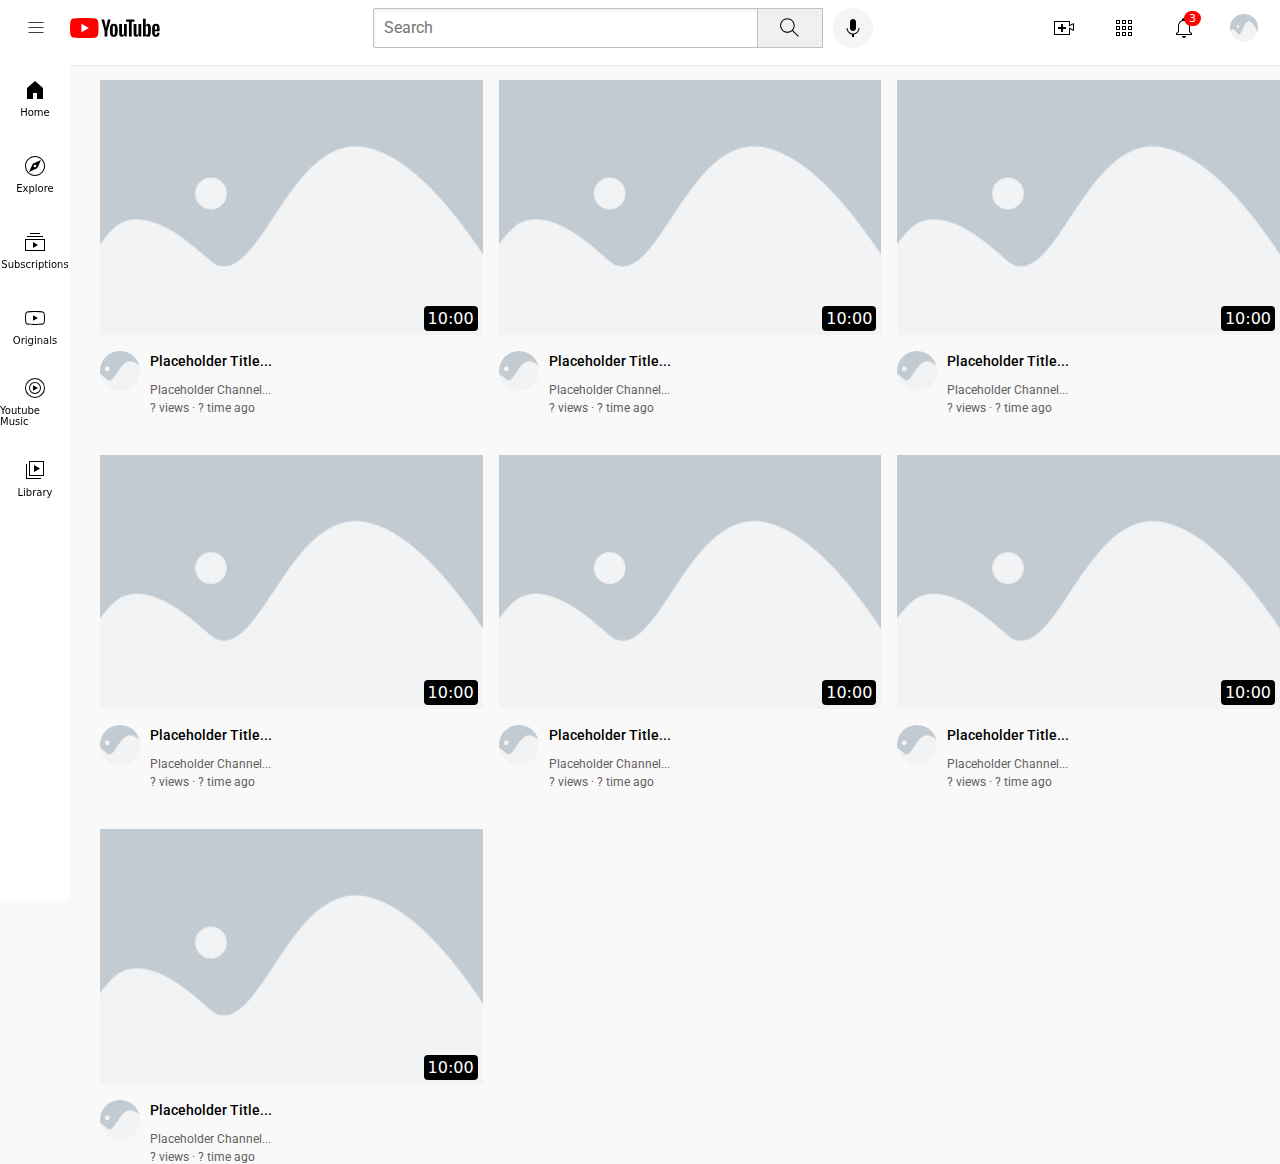
<file: index.html>
<!DOCTYPE html>
<html>
<head>
  <title>YouTube</title>

  <link rel="preconnect" href="https://fonts.googleapis.com">
  <link rel="preconnect" href="https://fonts.gstatic.com" crossorigin>
  <link href="https://fonts.googleapis.com/css2?family=Roboto:wght@400;500;700&display=swap" rel="stylesheet">
  <link rel="stylesheet" href="styles/youtube_videos.css">
  <link rel="stylesheet" href="styles/youtube_header.css">
  <link rel="stylesheet" href="styles/youtube_general.css">
  <link rel="stylesheet" href="styles/youtube_sidebar.css">
</head>
<body style="padding-top: 80px; padding-left: 100px; margin: 0; font-family: system-ui, -apple-system, BlinkMacSystemFont, 'Segoe UI', Roboto, Oxygen, Ubuntu, Cantarell, 'Open Sans', 'Helvetica Neue', sans-serif; height: 1000px; background-color: rgb(250, 249, 249);">
  <div class="header">
    <!-- Seção esquerda -->
    <div class="left-section">
      <img src="assets/icons/hamburger-menu.svg" alt="" class="hamburger-icon">
      <img src="assets/icons/youtube-logo.svg" alt="" class="youtube-icon-logo">
    </div>

    <!-- Seção do meio com busca -->
    <div class="middle-section">
      <input class="search-bar" type="text" placeholder="Search">
      
      <button class="search-button">
        <img src="assets/icons/search.svg" alt="" class="search-button-icon">
        <div class="tooltip">Search</div>
      </button>
      
      <button class="voice-button">
        <img src="assets/icons/voice-search-icon.svg" alt="" class="voice-button-icon">
        <div class="tooltip">Search with Voice</div>
      </button>
    </div>

    <!-- Seção direita com ícones -->
    <div class="right-section">
      <div class="icon-button">
        <img src="assets/icons/upload.svg" alt="Upload" class="upload-icon">
        <div class="tooltip">Create</div>
      </div>

      <div class="icon-button">
        <img src="assets/icons/youtube-apps.svg" alt="Apps" class="apps-icon">
        <div class="tooltip">Apps</div>
      </div>

      <div class="icon-button notification-number">
        <img src="assets/icons/notifications.svg" alt="Notificações" class="notifications-icon">
        <div class="notification-count">3</div>
        <div class="tooltip">Notifications</div>
      </div>

      <div class="icon-button">
        <img src="assets/profile-pictures/placeholder image.png" alt="Perfil" class="current-user">
        <div class="tooltip">Your Channel</div>
      </div>
    </div>
  </div>

  <!-- Sidebar -->
  <div class="sidebar">
    <div class="sidebar-link">
      <img src="assets/icons/home.svg" alt="">
      <div>Home</div>
    </div>
    <div class="sidebar-link">
      <img src="assets/icons/explore.svg" alt="">
      <div>Explore</div>
    </div>
    <div class="sidebar-link">
      <img src="assets/icons/subscriptions.svg" alt="">
      <div>Subscriptions</div>
    </div>
    <div class="sidebar-link">
      <img src="assets/icons/originals.svg" alt="">
      <div>Originals</div>
    </div>
    <div class="sidebar-link">
      <img src="assets/icons/youtube-music.svg" alt="">
      <div>Youtube Music</div>
    </div>
    <div class="sidebar-link">
      <img src="assets/icons/library.svg" alt="">
      <div>Library</div>
    </div>
  </div>

  <!-- Grade de vídeos -->
  <div class="video-grid">
    <div class="video-preview">
      <div class="thumbnail-row">
        <img class="thumbnail" src="assets/thumbnails/placeholder image.png">
        <div class="video-time">10:00</div>
      </div>
      <div class="video-info-grid">
        <div class="channel-picture">
          <img class="profile-picture" src="assets/profile-pictures/placeholder image.png">
        </div>
        <div class="video-info">
          <p class="video-title">Placeholder Title...</p>
          <p class="video-author">Placeholder Channel...</p>
          <p class="video-stats">? views · ? time ago</p>
        </div>
      </div>
    </div>
    
    <div class="video-preview">
      <div class="thumbnail-row">
        <img class="thumbnail" src="assets/thumbnails/placeholder image.png">
        <div class="video-time">10:00</div>
      </div>
      <div class="video-info-grid">
        <div class="channel-picture">
          <img class="profile-picture" src="assets/profile-pictures/placeholder image.png">
        </div>
        <div class="video-info">
          <p class="video-title">Placeholder Title...</p>
          <p class="video-author">Placeholder Channel...</p>
          <p class="video-stats">? views · ? time ago</p>
        </div>
      </div>
    </div>

    <div class="video-preview">
      <div class="thumbnail-row">
        <img class="thumbnail" src="assets/thumbnails/placeholder image.png">
        <div class="video-time">10:00</div>
      </div>
      <div class="video-info-grid">
        <div class="channel-picture">
          <img class="profile-picture" src="assets/profile-pictures/placeholder image.png">
        </div>
        <div class="video-info">
          <p class="video-title">Placeholder Title...</p>
          <p class="video-author">Placeholder Channel...</p>
          <p class="video-stats">? views · ? time ago</p>
        </div>
      </div>
    </div>

    <div class="video-preview">
      <div class="thumbnail-row">
        <img class="thumbnail" src="assets/thumbnails/placeholder image.png">
        <div class="video-time">10:00</div>
      </div>
      <div class="video-info-grid">
        <div class="channel-picture">
          <img class="profile-picture" src="assets/profile-pictures/placeholder image.png">
        </div>
        <div class="video-info">
          <p class="video-title">Placeholder Title...</p>
          <p class="video-author">Placeholder Channel...</p>
          <p class="video-stats">? views · ? time ago</p>
        </div>
      </div>
    </div>

    <div class="video-preview">
      <div class="thumbnail-row">
        <img class="thumbnail" src="assets/thumbnails/placeholder image.png">
        <div class="video-time">10:00</div>
      </div>
      <div class="video-info-grid">
        <div class="channel-picture">
          <img class="profile-picture" src="assets/profile-pictures/placeholder image.png">
        </div>
        <div class="video-info">
          <p class="video-title">Placeholder Title...</p>
          <p class="video-author">Placeholder Channel...</p>
          <p class="video-stats">? views · ? time ago</p>
        </div>
      </div>
    </div>

    <div class="video-preview">
      <div class="thumbnail-row">
        <img class="thumbnail" src="assets/thumbnails/placeholder image.png">
        <div class="video-time">10:00</div>
      </div>
      <div class="video-info-grid">
        <div class="channel-picture">
          <img class="profile-picture" src="assets/profile-pictures/placeholder image.png">
        </div>
        <div class="video-info">
          <p class="video-title">Placeholder Title...</p>
          <p class="video-author">Placeholder Channel...</p>
          <p class="video-stats">? views · ? time ago</p>
        </div>
      </div>
    </div>

    <div class="video-preview">
      <div class="thumbnail-row">
        <img class="thumbnail" src="assets/thumbnails/placeholder image.png">
        <div class="video-time">10:00</div>
      </div>
      <div class="video-info-grid">
        <div class="channel-picture">
          <img class="profile-picture" src="assets/profile-pictures/placeholder image.png">
        </div>
        <div class="video-info">
          <p class="video-title">Placeholder Title...</p>
          <p class="video-author">Placeholder Channel...</p>
          <p class="video-stats">? views · ? time ago</p>
        </div>
      </div>
    </div>

  </div>
</body>
</html>
</file>
<file: styles/youtube_videos.css>
/* YouTube Videos Styles */

.thumbnail {
  width: 100%;
}

.video-title {
  margin-top: 0;
  font-size: 14px;
  font-weight: 500;
  line-height: 20px;
  margin-bottom: 12px;
}

.video-info-grid {
  display: grid;
  grid-template-columns: 50px 1fr;
}

.profile-picture {
  width: 40px;
  height: 40px;
  object-fit: cover;
  border-radius: 20px;
}

.thumbnail-row {
  margin-bottom: 12px;
  position: relative;
}

.video-author,
.video-stats {
  font-size: 12px;
  color: rgb(96, 96, 96);
}

.video-author {
  margin-bottom: 4px;
}

.video-grid {
  display: grid;
  grid-template-columns: 1fr 1fr 1fr;
  column-gap: 16px;
  row-gap: 40px;
}

.video-time {
  color: white;
  background-color: black;
  position: absolute;
  bottom: 8px;
  right: 5px;
  padding: 3px 4px;
  font-weight: 500;
  border-radius: 4px;
}
</file>
<file: styles/youtube_header.css>
/* YouTube Header Styles */

.header {
  height: 55px;
  display: flex;
  flex-direction: row;
  justify-content: space-between;
  position: fixed;
  top: 0;
  left: 0;
  right: 0;
  background-color: white;
  border-bottom: solid 1px rgb(230, 230, 230);
  padding-bottom: 10px;
  z-index: 1000;
  padding-left: 16px;
  padding-right: 16px;
}

/* Lado esquerdo do cabeçalho (ícone do menu e logo do YouTube) */
.left-section {
  width: 150px;
  display: flex;
  align-items: center;
  
}

/* Ícone do menu hambúrguer */
.hamburger-icon {
  height: 20px;
  margin-right: 24px;
  margin-left: 9.5px;
  cursor: pointer;
}

/* Logo do YouTube */
.youtube-icon-logo {
  height: 20px;
  cursor: pointer;
}

/* Seção do meio com barra de pesquisa e botão de voz */
.middle-section {
  flex: 1;
  margin-left: 70px;
  margin-right: 35px;
  max-width: 500px;
  display: flex;
  align-items: center;
}

/* Barra de pesquisa */
.search-bar {
  flex: 1;
  height: 36px;
  padding-left: 10px;
  font-size: 16px;
  border: 1px solid rgb(192, 192, 192);
  border-radius: 2px;
  box-shadow: inset 1px 2px 3px rgba(0, 0, 0, 0.05);
  width: 0;
}

/* Texto padrão na barra de pesquisa */
.search-bar::placeholder {
  font-family: Roboto, Arial;
  font-size: 16px;
}

/* Botão de pesquisa */
.search-button {
  height: 40px;
  width: 66px;
  background-color: rgb(240, 240, 240);
  border: 1px solid rgb(192, 192, 192);
  margin-left: -1px;
  margin-right: 10px;
  position: relative;
  display: flex;
  align-items: center;
  justify-content: center;
  cursor: pointer;
}

/* Botão de voz */
.voice-button {
  height: 40px;
  width: 40px;
  border-radius: 50%;
  border: none;
  background-color: rgb(245, 245, 245);
  position: relative;
  display: flex;
  align-items: center;
  justify-content: center;
  cursor: pointer;
}

/* Ícones de pesquisa e voz */
.search-button-icon {
  height: 25px;
}

.voice-button-icon {
  height: 24px;
}

/* Lado direito do cabeçalho com os ícones de ação */
.right-section {
  display: flex;
  align-items: center;
  justify-content: space-between;
  gap: 20px;
  flex-shrink: 0;
}

/* Classe comum para ícones com tooltip */
.icon-button {
  position: relative;
  display: flex;
  align-items: center;
  justify-content: center;
  height: 40px;
  width: 40px;
  cursor: pointer;
}

/* Estilo dos ícones */
.upload-icon,
.apps-icon,
.notifications-icon {
  height: 24px;
}

/* Imagem de perfil */
.current-user {
  height: 28px;
  width: 28px;
  border-radius: 50%;
}

/* Notificações com número */
.notification-number {
  position: relative;
}

.notification-count {
  position: absolute;
  background-color: red;
  color: white;
  top: 3px;
  right: 3px;
  padding: 1px 5px;
  font-size: 11px;
  border-radius: 10px;
}

/* Tooltip genérica para todos os botões */
.tooltip {
  position: absolute;
  color: white;
  background-color: gray;
  padding: 4px 6px;
  border-radius: 4px;
  font-size: 12px;
  bottom: -30px;
  white-space: nowrap;
  opacity: 0;
  pointer-events: none;
  transition: opacity 0.3s;
  z-index: 10;
}

/* Exibir tooltip ao passar o mouse */
.search-button:hover .tooltip,
.voice-button:hover .tooltip,
.icon-button:hover .tooltip {
  opacity: 1;
}

/* Responsividade: adapta o grid de vídeos em telas menores */
@media (max-width: 800px) {
  .video-grid {
    grid-template-columns: 1fr 1fr;
  }

  .middle-section {
    margin-left: 10px;
    margin-right: 10px;
  }

  .right-section {
    gap: 12px;
  }
}

@media (max-width: 500px) {
  .video-grid {
    grid-template-columns: 1fr;
  }

  .sidebar {
    display: none; /* Esconde a sidebar em telas pequenas */
  }

  .middle-section {
    max-width: 100%;
    margin-left: 0;
    margin-right: 0;
  }

  .header {
    padding-left: 8px;
    padding-right: 8px;
  }
}
</file>
<file: styles/youtube_general.css>
p {
  font-family: Roboto, Arial;
  margin-top: 0;
  margin-bottom: 0;
}
</file>
<file: styles/youtube_sidebar.css>
/* YouTube Sidebar Styles */

.sidebar {
  position: fixed;
  top: 55px;
  bottom: 0;
  left: 0;
  width: 70px;
  background-color: white;
  z-index: 2000;
  padding-top: 5px;
}

.sidebar-link {
  height: 75px;
  margin-bottom: 1px;
  cursor: pointer;
  display: flex;
  align-items: center;
  justify-content: center;
  flex-direction: column;
}

.sidebar-link:hover {
  background-color: rgb(245, 245, 245);
}

.sidebar-link img {
  height: 24px;
}

.sidebar-link div {
  font-size: 10px;
  margin-top: 5px;
}
</file>
